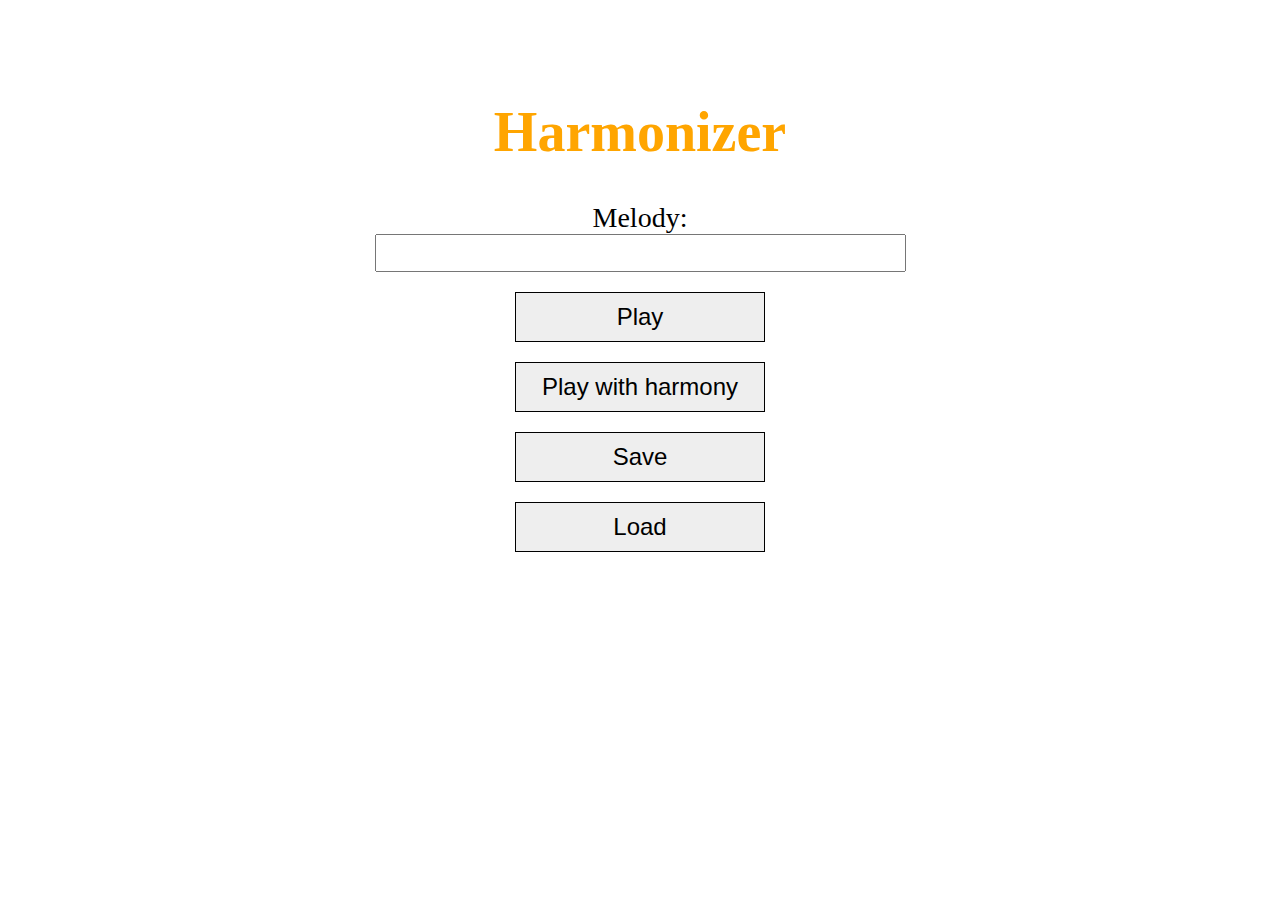
<file: index.html>
<!DOCTYPE html>
<html lang="en">
<head>
	<meta charset="utf-8">
	<title>Harmonizer</title>
	<link rel="stylesheet" href="style.css">
</head>
<body>
	<h1>Harmonizer</h1>

	<form>
		<caption>Melody: </caption>
		<input id="melody" type="text" size="30">
		<input type="button" onclick="play();" value="Play">
		<input type="button" onclick="playWithHarmony();" value="Play with harmony">
		<input type="button" onclick="Save();" value="Save">
		<input type="button" onclick="Load();" value="Load">
	</form>
	<script src="audiosynth.js"></script>
	<script src="script.js"></script>
</body>
</html>
</file>
<file: style.css>
body {
	text-align: center;
	font-family: "Baskerville", serif;
	font-size: 28px;
	margin-top: 100px;
}

h1 {
	color: orange;
}

caption {
	margin-bottom: 10px;
	display: block;
}

input {
	display: block;
	margin: 0 auto 20px;
	font-size: 28px;
}

input[type=button] {
	width: 250px;
	border: 1px solid black;
	background: #eeeeee;
	font-size: 24px;
	padding: 10px;
	cursor: pointer;
}

input[type=button]:hover {
    color: red;
}

input[type=button]:active {
    color: blue;
}
</file>
